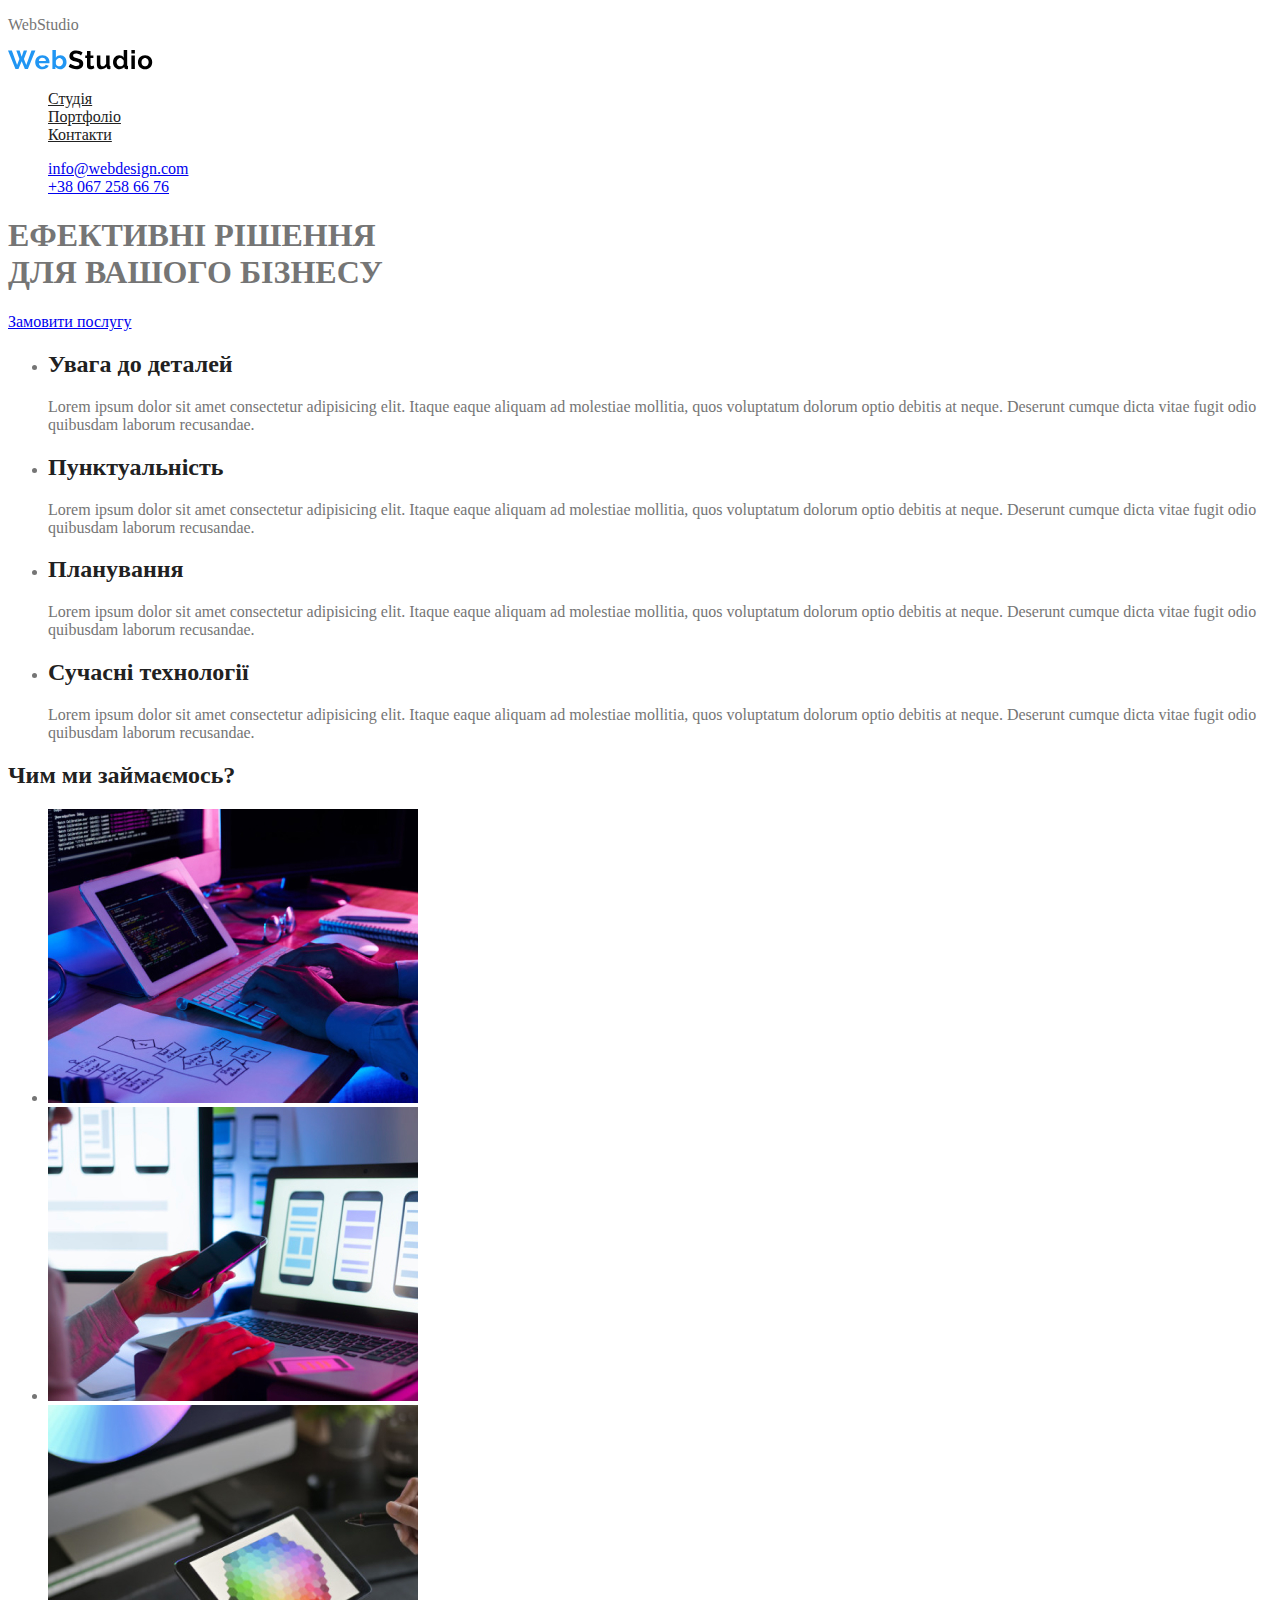
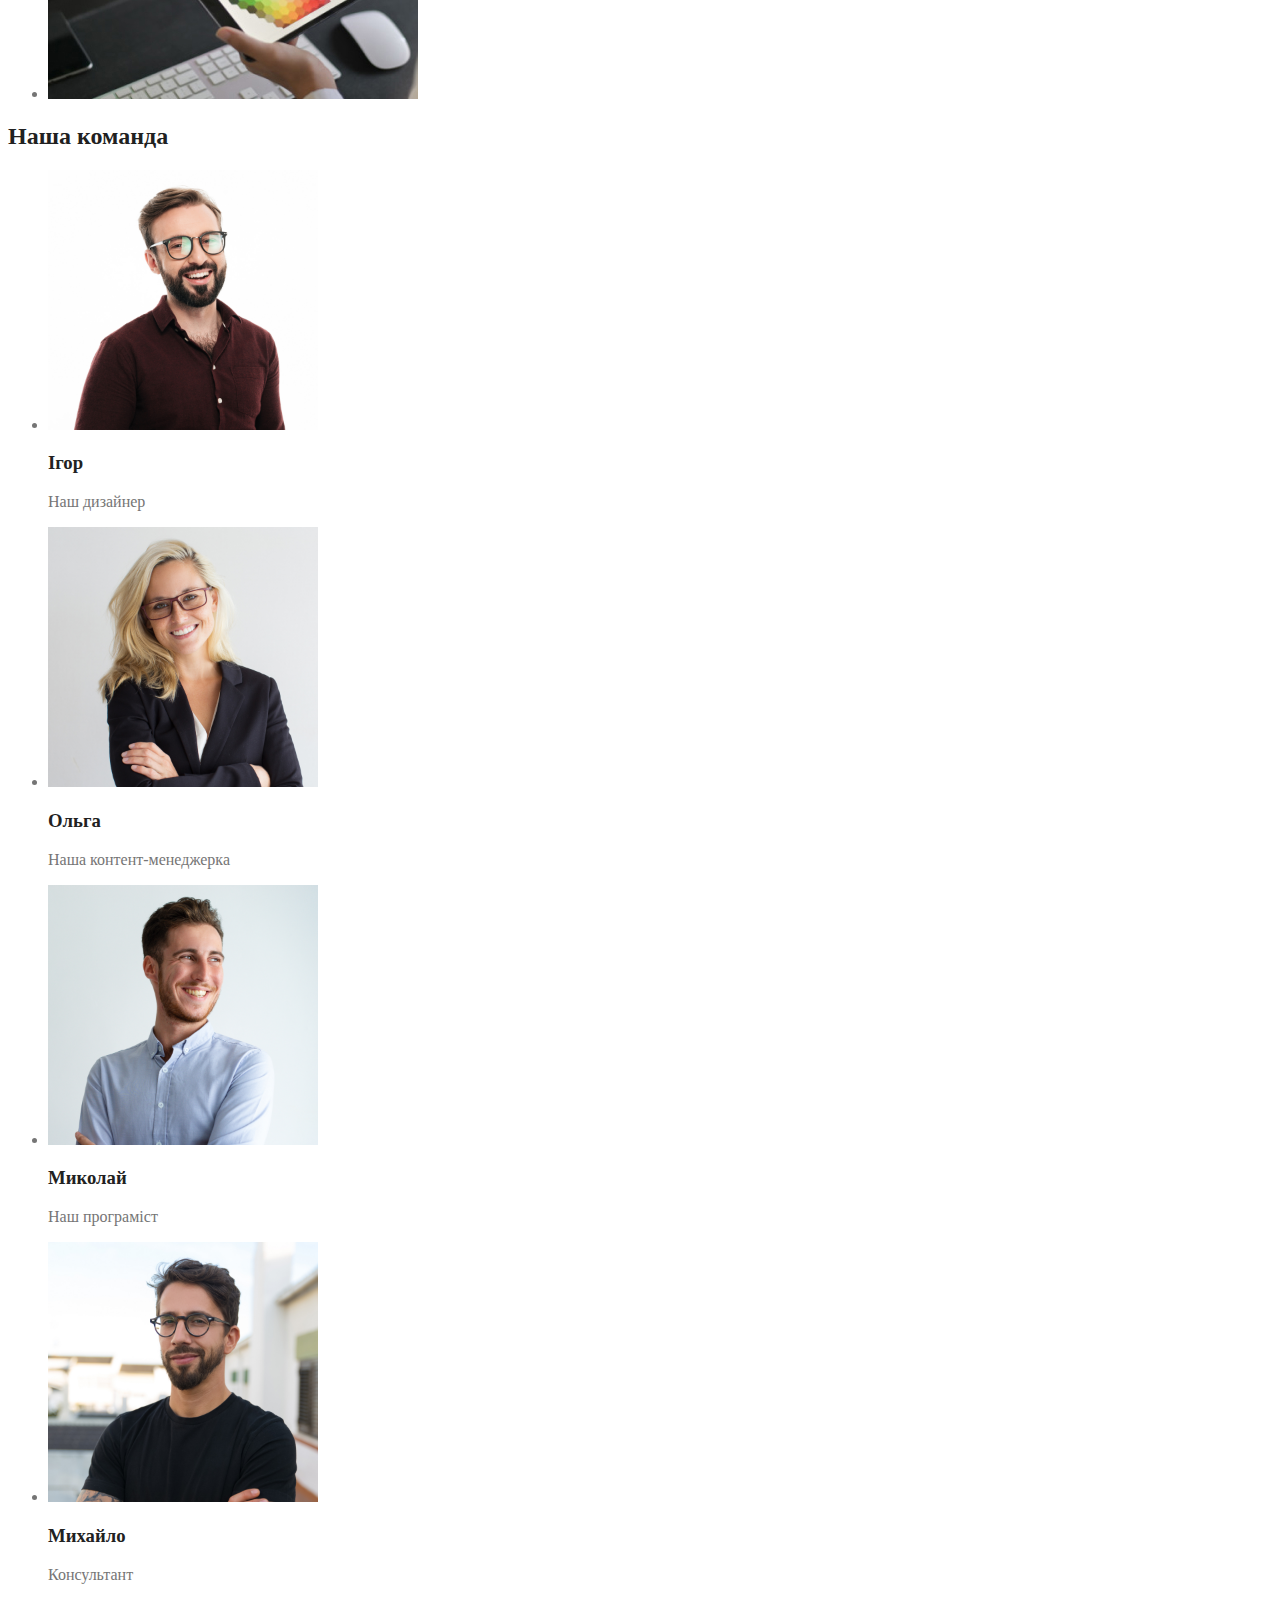
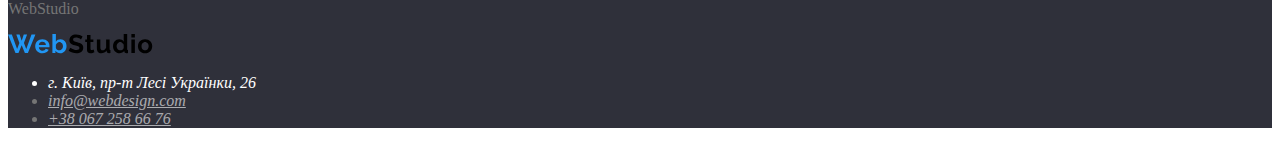
<file: index.html>
<!DOCTYPE html>
<html lang="en">
<head>
    <meta charset="UTF-8">
    <meta name="viewport" content="width=device-width, initial-scale=1.0">
    <title>WebStudio - студія вебдизайну</title>
    <link rel="stylesheet" href="css/styles.css">
</head>
<body>
<!--Шапка сайта-->
<header>
<nav>
    <p><span>Web</span>Studio</p>
    <a href="./">
    <img src="./images/logo.svg" alt="Логотип компанії WebDesign"></a>
    <ul class="site-nav list">
        <li><a href="./index.html" class="link">Студія</a></li>
        <li><a href="./portfolio.html" class="link">Портфоліо</a></li>
        <li><a href="#" class="link">Контакти</a></li>
    </ul>
</nav>
    <ul class="site-auth list">
        <li><a href="mailto:info@webdesign.com">info@webdesign.com</a></li>
        <li><a href="tel:+380672586676">+38 067 258 66 76</a></li>
        </ul>
    </ul>
</header>
<main>
<!--Основний банер-->
<div>
<section>
    <h1>ЕФЕКТИВНІ РІШЕННЯ</br>ДЛЯ ВАШОГО БІЗНЕСУ</h1>
    <a href="/">Замовити послугу</a>
</section>
</div>
<!--Блок: Презентація компанії-->
<section class="section">
<ul>
<li><h2 class="section-title">Увага до деталей</h2>
    <p class="section-text">Lorem ipsum dolor sit amet consectetur adipisicing elit. Itaque eaque aliquam ad molestiae mollitia, quos voluptatum dolorum optio debitis at neque. Deserunt cumque dicta vitae fugit odio quibusdam laborum recusandae.</p>
</li>
<li><h2 class="section-title">Пунктуальність</h2>
    <p class="section-text">Lorem ipsum dolor sit amet consectetur adipisicing elit. Itaque eaque aliquam ad molestiae mollitia, quos voluptatum dolorum optio debitis at neque. Deserunt cumque dicta vitae fugit odio quibusdam laborum recusandae.</p>
</li>
<li><h2 class="section-title">Планування</h2>
    <p class="section-text">Lorem ipsum dolor sit amet consectetur adipisicing elit. Itaque eaque aliquam ad molestiae mollitia, quos voluptatum dolorum optio debitis at neque. Deserunt cumque dicta vitae fugit odio quibusdam laborum recusandae.</p>
</li>
<li><h2 class="section-title">Сучасні технології</h2>
    <p class="section-text">Lorem ipsum dolor sit amet consectetur adipisicing elit. Itaque eaque aliquam ad molestiae mollitia, quos voluptatum dolorum optio debitis at neque. Deserunt cumque dicta vitae fugit odio quibusdam laborum recusandae.</p>
</li>
</ul>    
</section>
<!--Блок: О компанії-->
<section class="section">
    <h2 class="section-title">Чим ми займаємось?</h2>
<ul>
    <li><a href="/"><img src="./images/img1.jpg" width="370" alt="Дизайн"></a></li>
    <li><a href="/"><img src="./images/img2.jpg" width="370" alt="Верстка"></a></li>
    <li><a href="/"><img src="./images/img3.jpg" width="370" alt="Кодування"></a></li>
</ul>
</section class="section">
<!--Блок: Наша команда-->
<section class="section">
    <h2 class="section-title">Наша команда</h2>
    <ul>
        <li><img src="./images/igor.jpg" width="270" alt="Працівник 1"></li>
        <h3 class="section-title">Ігор</h3>
        <p>Наш дизайнер</p>
        <li><img src="./images/olga.jpg" width="270" alt="Працівник 2"></li>
        <h3 class="section-title">Ольга</h3>
        <p>Наша контент-менеджерка</p>
        <li><img src="./images/nikolai.jpg" width="270" alt="Працівник 3"></li>
        <h3 class="section-title">Миколай</h3>
        <p>Наш програміст</p>
        <li><img src="./images/mikhail.jpg" width="270" alt="Працівник 4"></li>
        <h3 class="section-title">Михайло</h3>
        <p>Консультант</p>
    </ul>
</section>
</main>
<!--Блок: Футер сайту-->
<!--Адреса-->
<footer class="section">
    <div class="footer">
    <p><span>Web</span>Studio</p>
    <a href="/">
    <img src="./images/logo.svg" alt="Логотип компанії WebDesign"></a>
    <address>
    <ul>
        <li class="footer-text">г. Київ, пр-т Лесі Українки, 26</li>
        <li><a href="mailto:info@webdesign.com" class="link">info@webdesign.com</a></li>
        <li><a href="tel:+380672586676" class="link">+38 067 258 66 76</a></li>
    </ul>
</address>
</div>
<!--Соцсеті-->
<div></div>
<!--Підписка на розсилку-->
<div></div>
</footer>
</body>
</html>
</file>
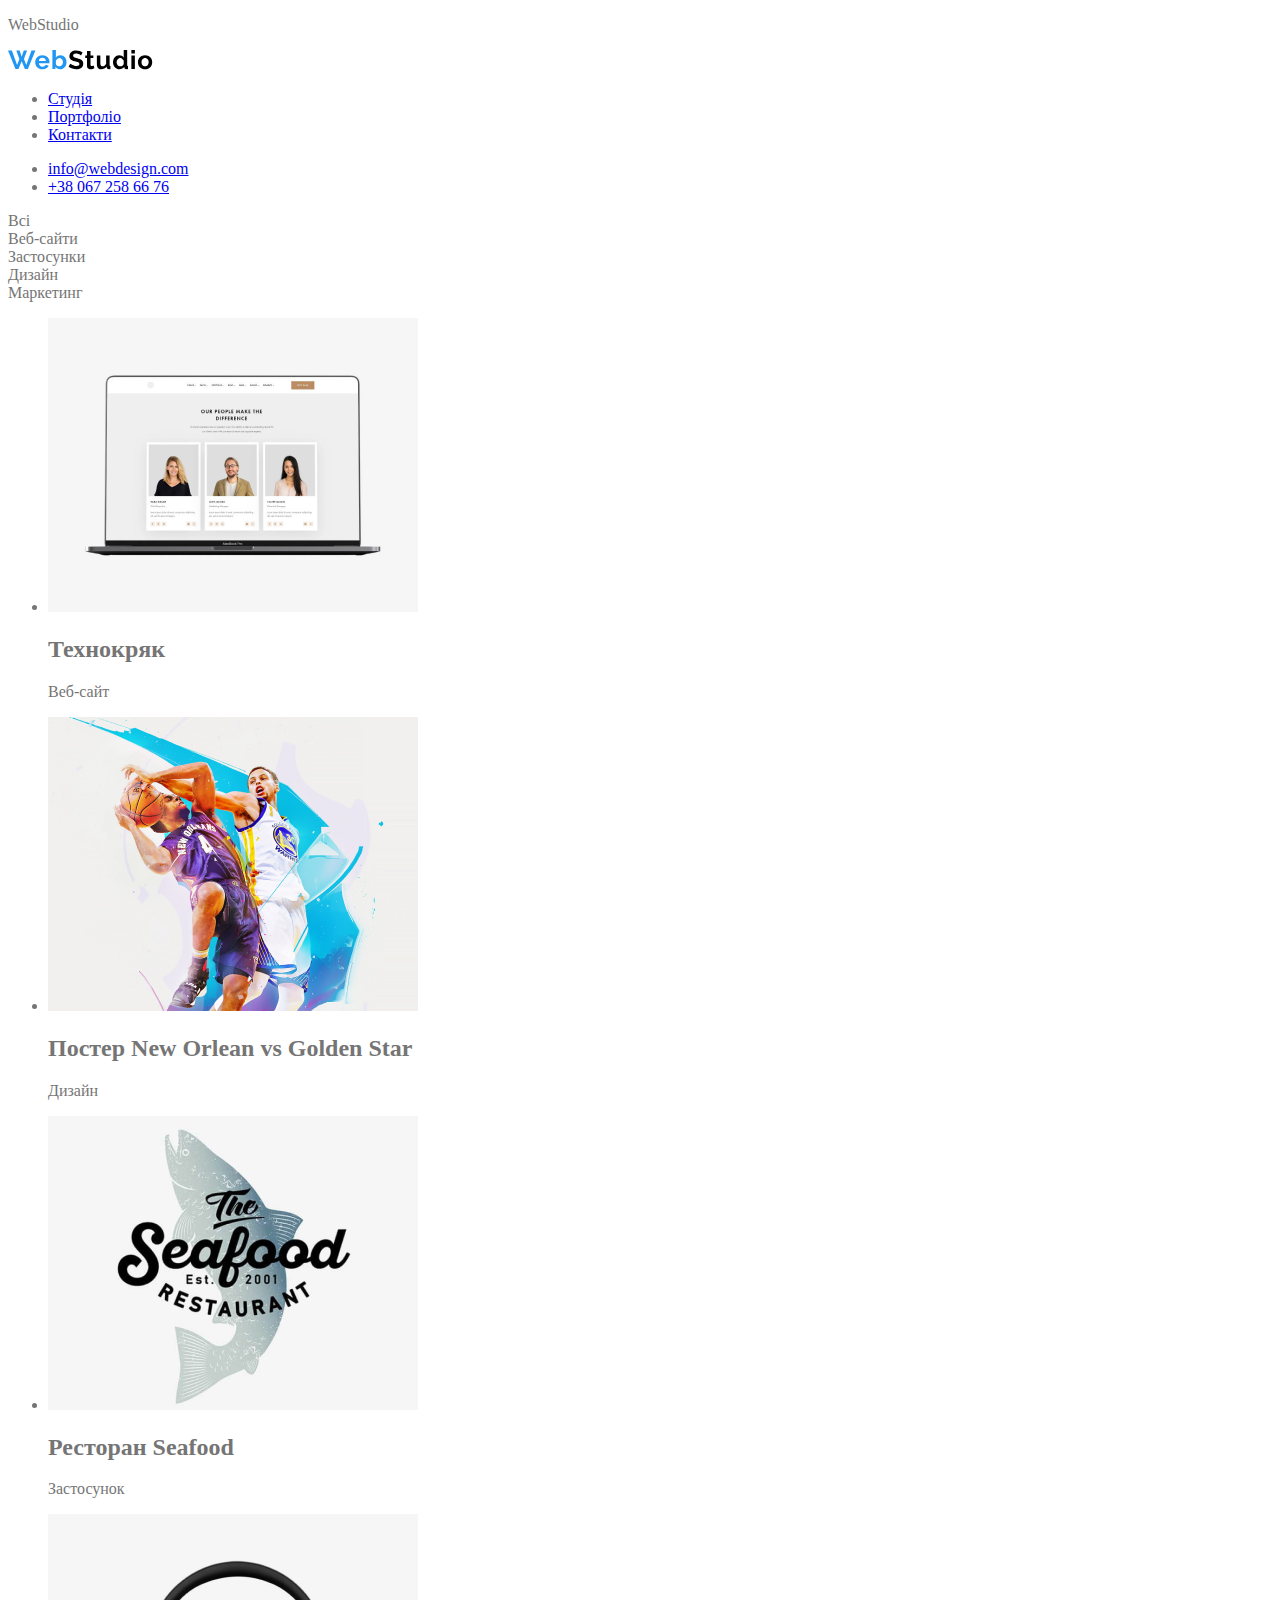
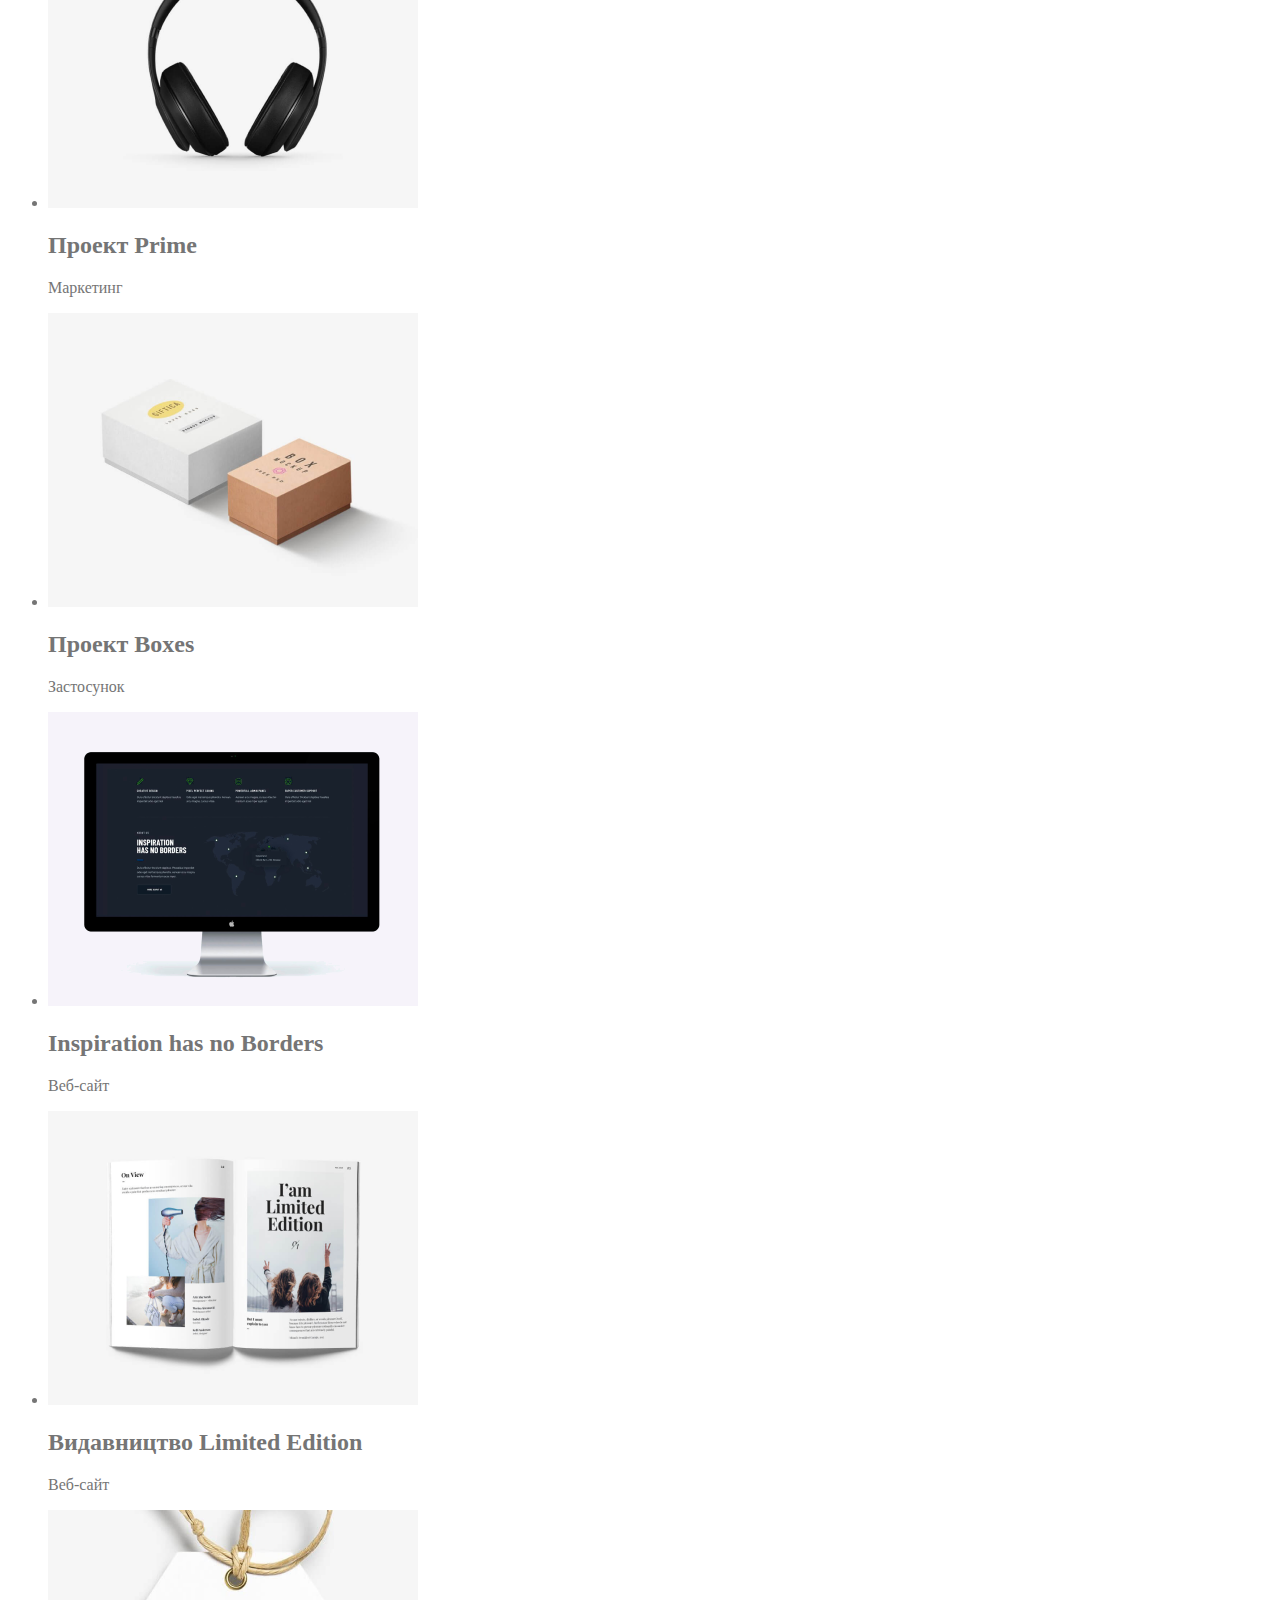
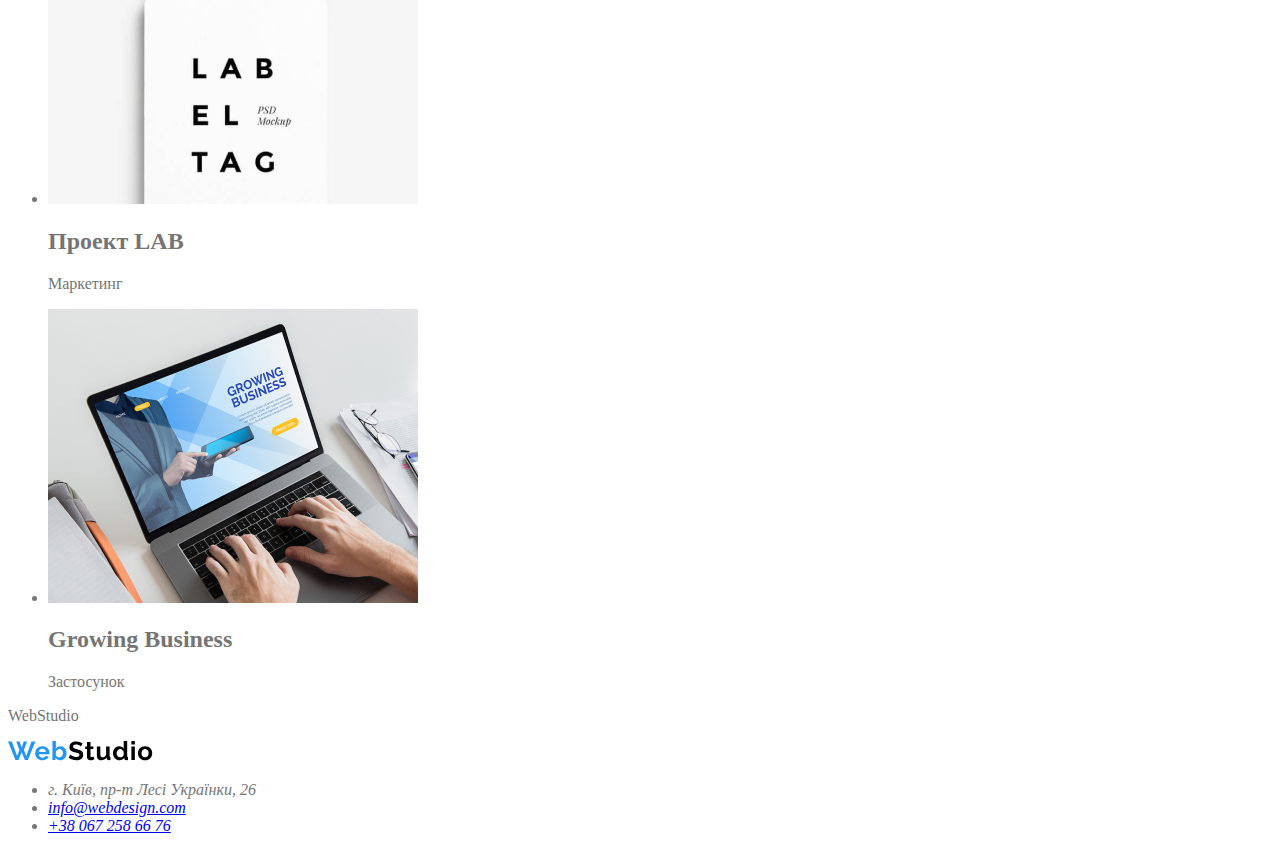
<file: portfolio.html>
<!DOCTYPE html>
<html lang="en">
<head>
    <meta charset="UTF-8">
    <meta name="viewport" content="width=device-width, initial-scale=1.0">
    <title>WebStudio - студія вебдизайну</title>
    <link rel="stylesheet" href="./css/styles.css">
</head>
<body>
<!--Шапка сайта-->
<header>
<nav>
    <p><span>Web</span>Studio</p>
    <a href="index.html">
    <img src="./images/logo.svg" alt="Логотип компанії WebDesign"></a>
    <ul>
        <li><a href="./index.html">Студія</a></li>
        <li><a href="./portfolio.html">Портфоліо</a></li>
        <li><a href="#">Контакти</a></li>
    </ul>
</nav>
    <ul>
        <li><a href="mailto:info@webdesign.com">info@webdesign.com</a></li>
        <li><a href="tel:+380672586676">+38 067 258 66 76</a></li>
        </ul>
    </ul>
</header>
<main>
<!--Блок: Портфоліо-->
      <section>
        <li>Всі</li>
        <li>Веб-сайти</li>
        <li>Застосунки</li>
        <li>Дизайн</li>
        <li>Маркетинг</li>
      </section>
      <!--Блок: Контент сторінки-->
      <section>
        <h1 hidden>Портфоліо</h1>
        <ul>
          <li>
            <img src="./portfolio/technocrack.png" alt="" width="370" />
            <div>
              <h2>Технокряк</h2>
              <p>Веб-сайт</p>
            </div>
          </li>
          <li>
            <img src="./portfolio/posternyvsgs.png" alt="" width="370"/>
            <div>
              <h2>Постер New Orlean vs Golden Star</h2>
              <p>Дизайн</p>
            </div>
          </li>
          <li>
            <img src="./portfolio/restoseafood.png" alt="" width="370"/>
            <div>
              <h2>Ресторан Seafood</h2>
              <p>Застосунок</p>
            </div>
          </li>
          <li>
            <img src="./portfolio/projectprime.png" alt="" width="370"/>
            <div>
              <h2>Проект Prime</h2>
              <p>Маркетинг</p>
            </div>
          </li>
          <li>
            <img src="./portfolio/projectboxes.png" alt="" width="370"/>
            <div>
              <h2>Проект Boxes</h2>
              <p>Застосунок</p>
            </div>
          </li>
          <li>
            <img src="./portfolio/Insphasnobor.png" alt="" width="370"/>
            <div>
              <h2>Inspiration has no Borders</h2>
              <p>Веб-сайт</p>
            </div>
          </li>
          <li>
            <img src="./portfolio/limitedidition.png" alt="" width="370"/>
            <div>
              <h2>Видавництво Limited Edition</h2>
              <p>Веб-сайт</p>
            </div>
          </li>
          <li>
            <img src="./portfolio/projectlab.png" alt="" width="370"/>
            <div>
              <h2>Проект LAB</h2>
              <p>Маркетинг</p>
            </div>
          </li>
          <li>
            <img src="./portfolio/grovbussiness.png" alt="" width="370"/>
            <div>
              <h2>Growing Business</h2>
              <p>Застосунок</p>
            </div>
          </li>
        </ul>
      </section>
    </main>
<!--Блок: Футер сайту-->
<!--Адреса-->
<footer>
    <div>
    <p><span>Web</span>Studio</p>
    <a href="/">
    <img src="./images/logo.svg" alt="Логотип компанії WebDesign"></a>
    <address>
    <ul>
        <li>г. Київ, пр-т Лесі Українки, 26</li>
        <li><a href="mailto:info@webdesign.com">info@webdesign.com</a></li>
        <li><a href="tel:+380672586676">+38 067 258 66 76</a></li>
    </ul>
</address>
</div>
<!--Соцсеті-->
<div></div>
<!--Підписка на розсилку-->
<div></div>
</footer>
</body>
</html>
</file>
<file: css/styles.css>
/* Основной цвет текста  #757575  */
/* Вторичный цвет текста #212121 */
/* Белый цвет: #FFFFFF */
/* Цвет hover: #2196F3 */
/* Цвет кнопок: background: #2196F3 */
/* Основной шрифт: Roboto */
/* Шрифт логотипа: Raleway / Oleo Script */
/* Фон шапки: #FFFFFF */
/* Фон футера: #2F303A */
/* Фон секции: #F5F4FA */
/* Неактивный цвет кнопок меню Портфолио: #F5F4FA */
/* Активный цвет кнопок меню Портфолио: #2196F3 */

:root {
  --primary-text-color: #757575;
  --primary-title-color: #212121;
}

body {
  font-family: Roboto;
  background-color: #ffffff;
  color: var(--primary-text-color);
}

.list {
  list-style: none;
}

/* Site nav */

.site-nav .link {
  color: #212121;
}

.site-nav .link:hover,
.site-nav .link:focus {
  color: #2196f3;
}

/* Section */

.section .section-title {
  color: var(--primary-title-color);
}

section .section-text {
  color: var(--primary-text-color);
}

/* Footer */

.footer {
    background: #2F303A;
}

.footer .footer-text {
    color:#ffffff
}

.footer .link {
    color: rgba(255, 255, 255, 0.6)
}
</file>
